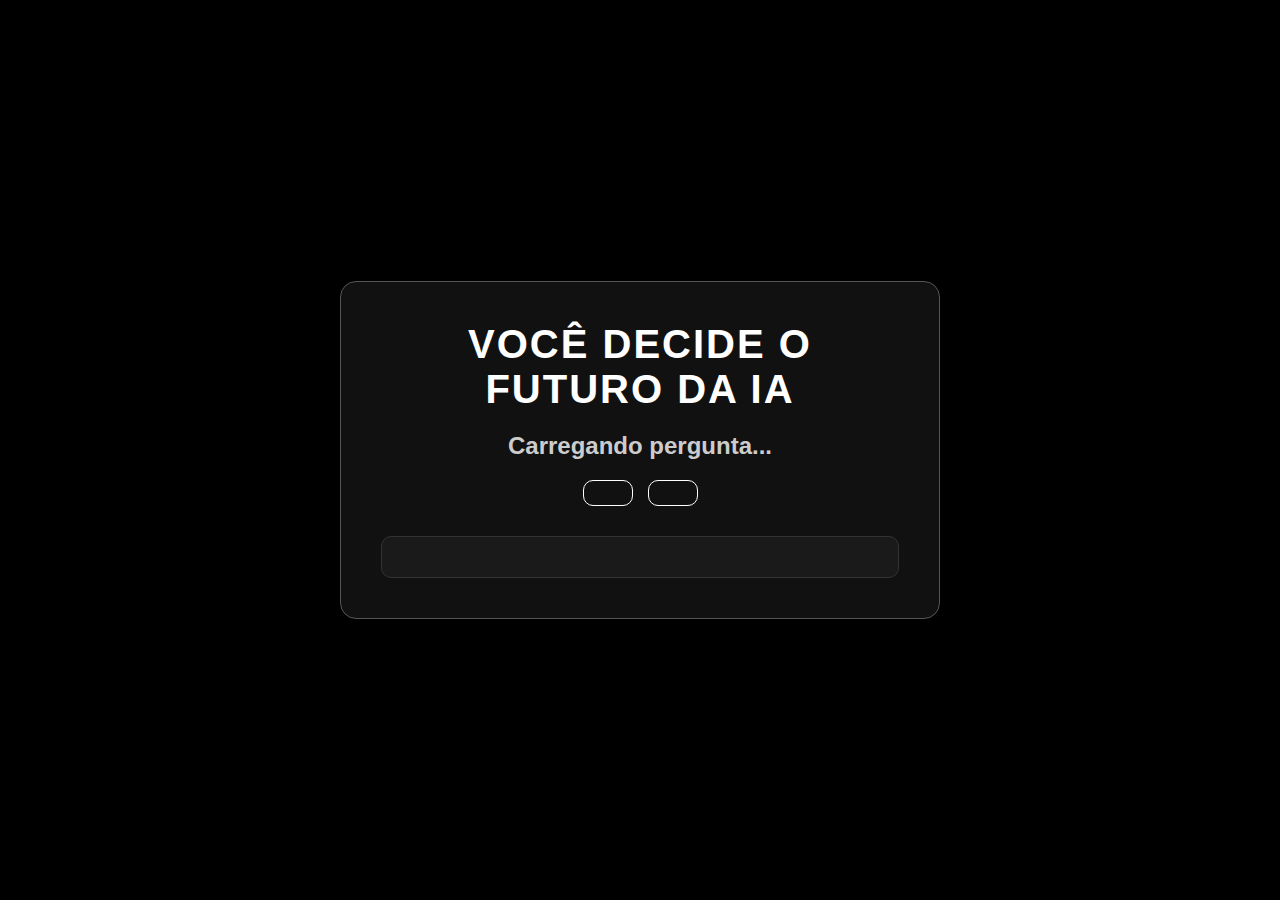
<file: index.html>
<!DOCTYPE html>
<html lang="pt-br">
<head>
  <meta charset="UTF-8" />
  <meta name="viewport" content="width=device-width, initial-scale=1.0" />
  <title>Você Decide o Futuro da IA</title>
  <link rel="stylesheet" href="style.css" />
</head>
<body>
  <div class="caixa-principal">
    <h1>Você Decide o Futuro da IA</h1>

    <div class="caixa-perguntas">
      <h2 id="pergunta">Carregando pergunta...</h2>
    </div>

    <div class="caixa-alternativas">
      <button class="botao" id="alternativa1"></button>
      <button class="botao" id="alternativa2"></button>
    </div>

    <div class="caixa-resultado">
      <p class="texto-resultado" id="resultado"></p>
    </div>
  </div>

  <script src="script.js"></script>
</body>
</html>
</file>
<file: style.css>
/* Reset */
* {
    margin: 0;
    padding: 0;
    box-sizing: border-box;
    font-family: 'Segoe UI', sans-serif;
  }
  
  body {
    background-color: #000; /* fundo preto */
    color: #fff; /* texto branco */
    display: flex;
    justify-content: center;
    align-items: center;
    min-height: 100vh;
  }
  
  .caixa-principal {
    background-color: #111;
    padding: 40px;
    border-radius: 16px;
    width: 90%;
    max-width: 600px;
    text-align: center;
    border: 1px solid #555;
  }
  
  h1 {
    font-size: 2.5em;
    color: #fff;
    margin-bottom: 20px;
    text-transform: uppercase;
    letter-spacing: 2px;
  }
  
  .caixa-perguntas h2 {
    font-size: 1.5em;
    margin-bottom: 20px;
    color: #ccc;
  }
  
  .caixa-alternativas {
    display: flex;
    flex-wrap: wrap;
    gap: 15px;
    justify-content: center;
    margin-bottom: 30px;
  }
  
  .botao {
    padding: 12px 24px;
    border: 1px solid #fff;
    border-radius: 10px;
    background-color: transparent;
    color: #fff;
    font-weight: bold;
    cursor: pointer;
    transition: 0.3s;
  }
  
  .botao:hover {
    background-color: #fff;
    color: #000;
  }
  
  .caixa-resultado {
    background-color: #1a1a1a;
    padding: 20px;
    border-radius: 10px;
    border: 1px solid #333;
  }
  
  .texto-resultado {
    font-size: 1.2em;
    color: #ddd;
  }
</file>
